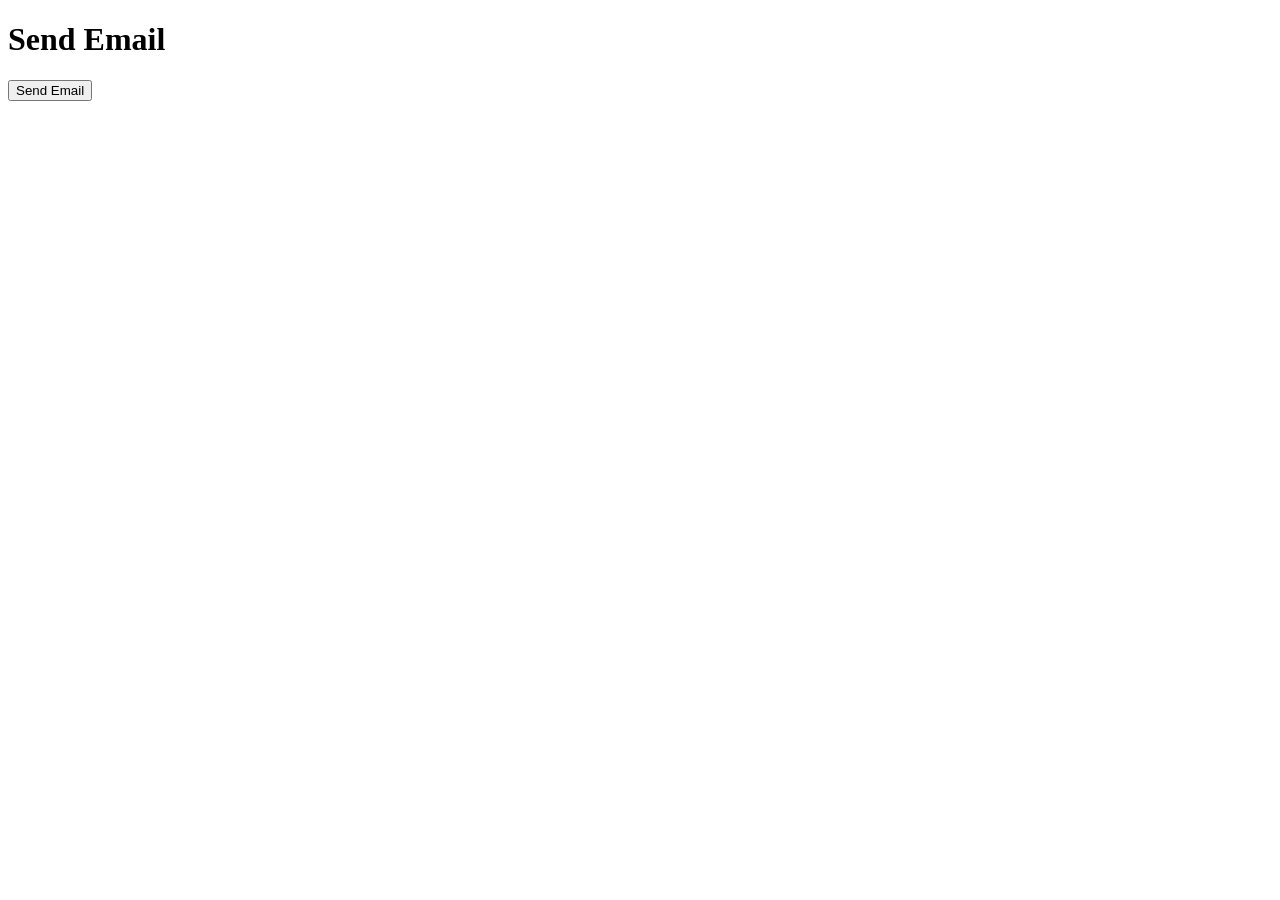
<file: index.html>
<!DOCTYPE html>
<html lang="en">
<head>
    <meta charset="UTF-8">
    <meta name="viewport" content="width=device-width, initial-scale=1.0">
    <title>Email Alert</title>
</head>
<body>
    <h1>Send Email</h1>
    <button onclick="sendEmail()">Send Email</button>

    
 <script>
     const nodemailer = require("nodemailer");

async function emailAlert(subject, body, to) {
    try {
        // Create a transporter
        const transporter = nodemailer.createTransport({
            service: "gmail",
            auth: {
                user: "bvmsolutions9913@gmail.com",
                pass: "xihb qcnb pzak hsrl" // Replace with your app-specific password
            }
        });

        // Email options
        const mailOptions = {
            from: "bvmsolutions9913@gmail.com",
            to: to,
            subject: subject,
            text: body
        };

        // Send the email
        const info = await transporter.sendMail(mailOptions);
        console.log("Email sent: " + info.response);
    } catch (error) {
        console.error("Error sending email:", error);
    }
}
emailAlert("⚠alert⚠", "details", "djbhavinparmar123@gmail.com");
// Example usage


 </script>
</body>
</html>
</file>
